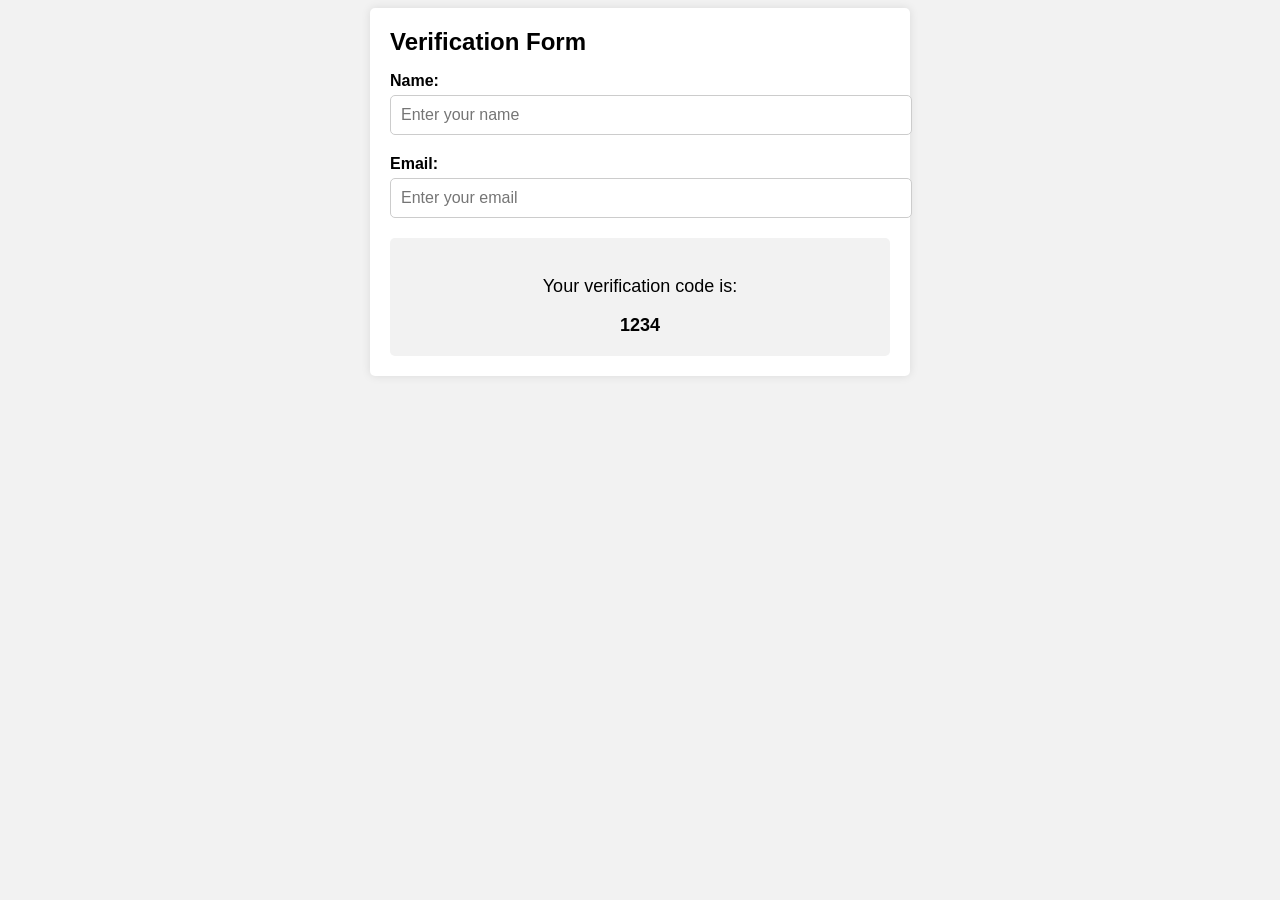
<file: PythonWebApp/main.html>
<!DOCTYPE html>
<html>
  <head>
    <base target="_top" />
    <style>
      body {
        font-family: Arial, sans-serif;
        background-color: #f2f2f2;
      }
      .container {
        max-width: 500px;
        margin: 0 auto;
        background-color: #fff;
        border-radius: 5px;
        box-shadow: 0px 0px 10px rgba(0, 0, 0, 0.1);
        padding: 20px;
      }
      h1 {
        font-size: 24px;
        margin-top: 0;
      }
      .form-group {
        margin-bottom: 20px;
      }
      label {
        display: block;
        margin-bottom: 5px;
        font-weight: bold;
      }
      input[type="text"] {
        width: 100%;
        padding: 10px;
        border-radius: 5px;
        border: 1px solid #ccc;
        font-size: 16px;
      }
      .verification-code {
        padding: 20px;
        background-color: #f2f2f2;
        border-radius: 5px;
        font-size: 18px;
        text-align: center;
      }
    </style>
  </head>
  <body>
    <div class="container">
      <h1>Verification Form</h1>
      <form>
        <div class="form-group">
          <label for="name">Name:</label>
          <input
            type="text"
            id="name"
            name="name"
            placeholder="Enter your name"
          />
        </div>
        <div class="form-group">
          <label for="email">Email:</label>
          <input
            type="text"
            id="email"
            name="email"
            placeholder="Enter your email"
          />
        </div>
      </form>
      <div class="verification-code">
        <p>Your verification code is:</p>
        <strong>1234</strong>
      </div>
    </div>
  </body>
</html>
</file>
